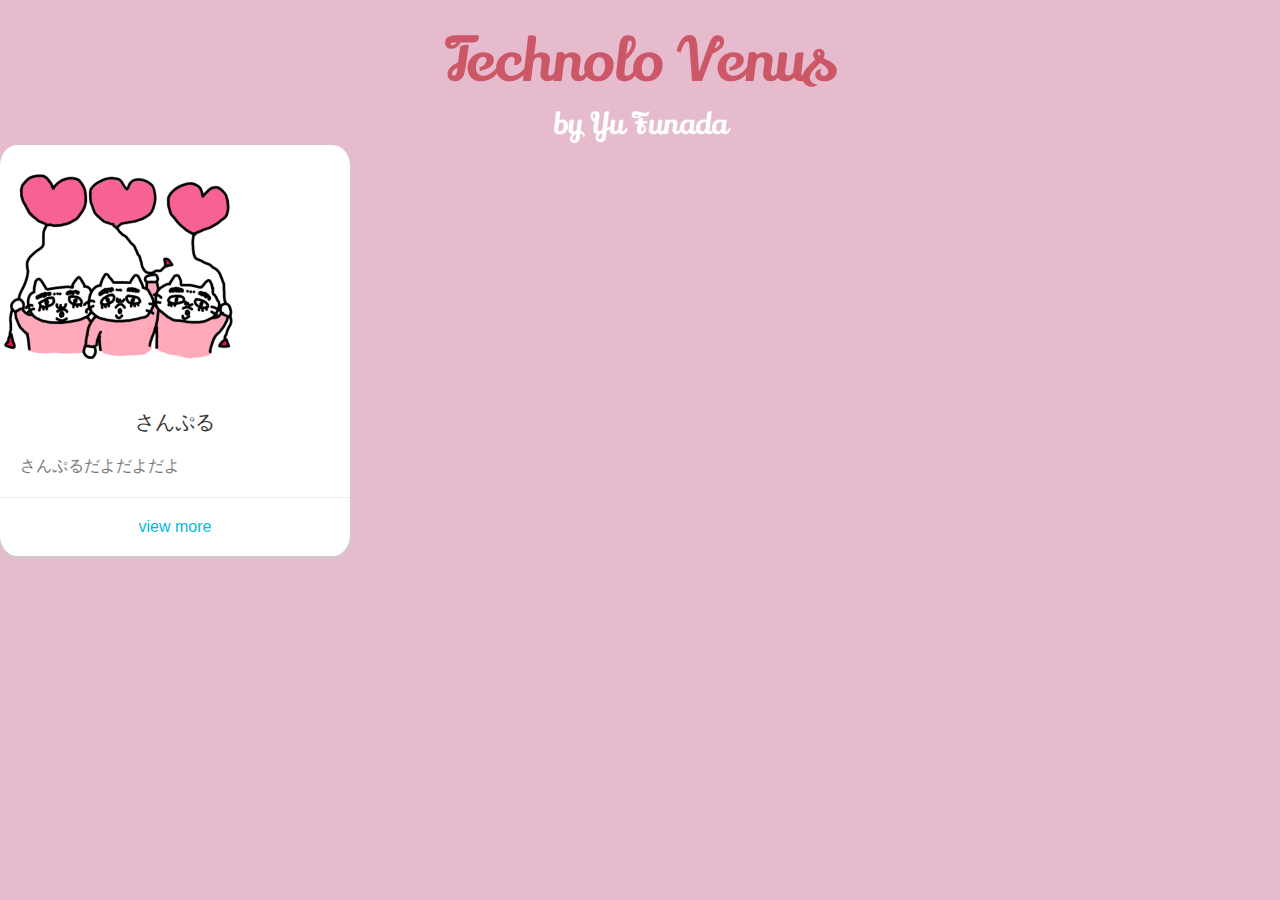
<file: index.html>
<!DOCTYPE html>
<html lang="ja">
  <head>
    <meta charset="UTF-8" />
    <meta http-equiv="X-UA-Compatible" content="IE=edge" />
    <meta name="viewport" content="width=device-width, initial-scale=1.0" />
    <title>Technolo Venus</title>
    <link rel="stylesheet" href="./common/rest.css" />
    <link rel="stylesheet" href="./style.css" />
    <link rel="preconnect" href="https://fonts.googleapis.com" />
    <link rel="preconnect" href="https://fonts.gstatic.com" crossorigin />
    <link rel="icon" type="image/x-icon" href="./img/favicon.ico" />
    <link
      href="https://fonts.googleapis.com/css2?family=Kosugi+Maru&family=Lily+Script+One&display=swap"
      rel="stylesheet"
    />
  </head>
  <body>
    <h1>Technolo Venus</h1>
    <h2>by Yu Funada</h2>
    <section class="card">
      <img src="./img/sample.png" alt="sample" class="card-img" />
      <div class="card-content">
        <h3 class="card-title">さんぷる</h3>
        <p class="card-text">さんぷるだよだよだよ</p>
      </div>
      <div class="card-link">
        <a href="#">view more</a>
      </div>
    </section>
  </body>
</html>
</file>
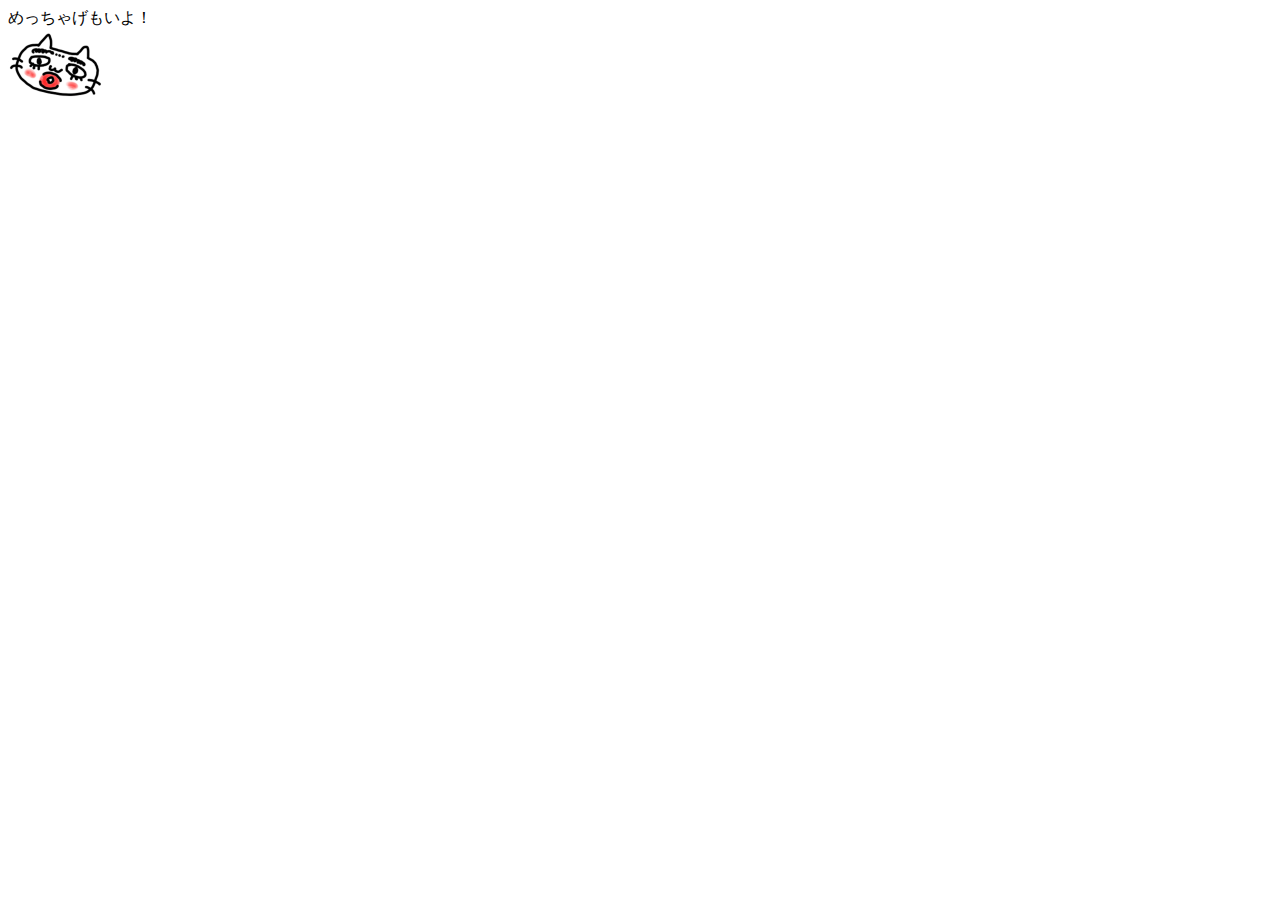
<file: gemoi/gemoi.html>
<!DOCTYPE html>
<html lang="ja">
<head>
  <meta charset="UTF-8">
  <meta http-equiv="X-UA-Compatible" content="IE=edge">
  <meta name="viewport" content="width=device-width, initial-scale=1.0">
  <title>Document</title>
</head>
<body>
  <div>めっちゃげもいよ！</div>
  <img src="./img/tab.png" alt="tab">
</body>
</html>
</file>
<file: style.css>
body {
  background-color: #e6bbcd;
  font-family: 'Kosugi Maru', sans-serif;
}
h1,
h2 {
  margin: 0 auto;
  text-align: center;
  font-family: 'Lily Script One', cursive;
}
h1 {
  margin-top: 20px;
  font-size: 60px;
  color: #cc5766;
}
h2 {
  font-size: 30px;
  color: #ffffff;
}
/* カードデザイン */
.card {
  width: 350px;
  background: #ffffff;
  border-radius: 5%;
  box-shadow: 0 2px 5px #ccc;
}
.card-img {
  border-radius: 5px 5px 0 0;
  max-width: 100%;
  height: auto;
}
.card-content {
  padding: 20px;
}
.card-title {
  font-size: 20px;
  margin-bottom: 20px;
  text-align: center;
  color: #333;
}
.card-text {
  color: #777;
}
.card-link {
  text-align: center;
  border-top: 1px solid #eee;
  padding: 20px;
}
.card-link a {
  text-decoration: none;
  color: #0bd;
  margin: 0 10px;
}
.card-link a:hover {
  color: #0090aa;
}
</file>
<file: common/rest.css>
/***
    The new CSS reset - version 1.5.1 (last updated 1.3.2022)
    GitHub page: https://github.com/elad2412/the-new-css-reset
***/

/*
    Remove all the styles of the "User-Agent-Stylesheet", except for the 'display' property
    - The "symbol *" part is to solve Firefox SVG sprite bug
 */
*:where(:not(iframe, canvas, img, svg, video):not(svg *, symbol *)) {
    all: unset;
    display: revert;
}

/* Preferred box-sizing value */
*,
*::before,
*::after {
    box-sizing: border-box;
}

/* Reapply the pointer cursor for anchor tags */
a, button {
    cursor: revert;
}

/* Remove list styles (bullets/numbers) */
ol, ul, menu {
    list-style: none;
}

/* For images to not be able to exceed their container */
img {
    max-width: 100%;
}

/* removes spacing between cells in tables */
table {
    border-collapse: collapse;
}

/* revert the 'white-space' property for textarea elements on Safari */
textarea {
    white-space: revert;
}

/* minimum style to allow to style meter element */
meter {
    -webkit-appearance: revert;
    appearance: revert;
}

/* reset default text opacity of input placeholder */
::placeholder {
    color: unset;
}

/* fix the feature of 'hidden' attribute.
   display:revert; revert to element instead of attribute */
:where([hidden]) {
    display: none;
}

/* revert for bug in Chromium browsers
   - fix for the content editable attribute will work properly. */
:where([contenteditable]) {
    -moz-user-modify: read-write;
    -webkit-user-modify: read-write;
    overflow-wrap: break-word;
    -webkit-line-break: after-white-space;
}

/* apply back the draggable feature - exist only in Chromium and Safari */
:where([draggable="true"]) {
    -webkit-user-drag: element;
}
</file>
